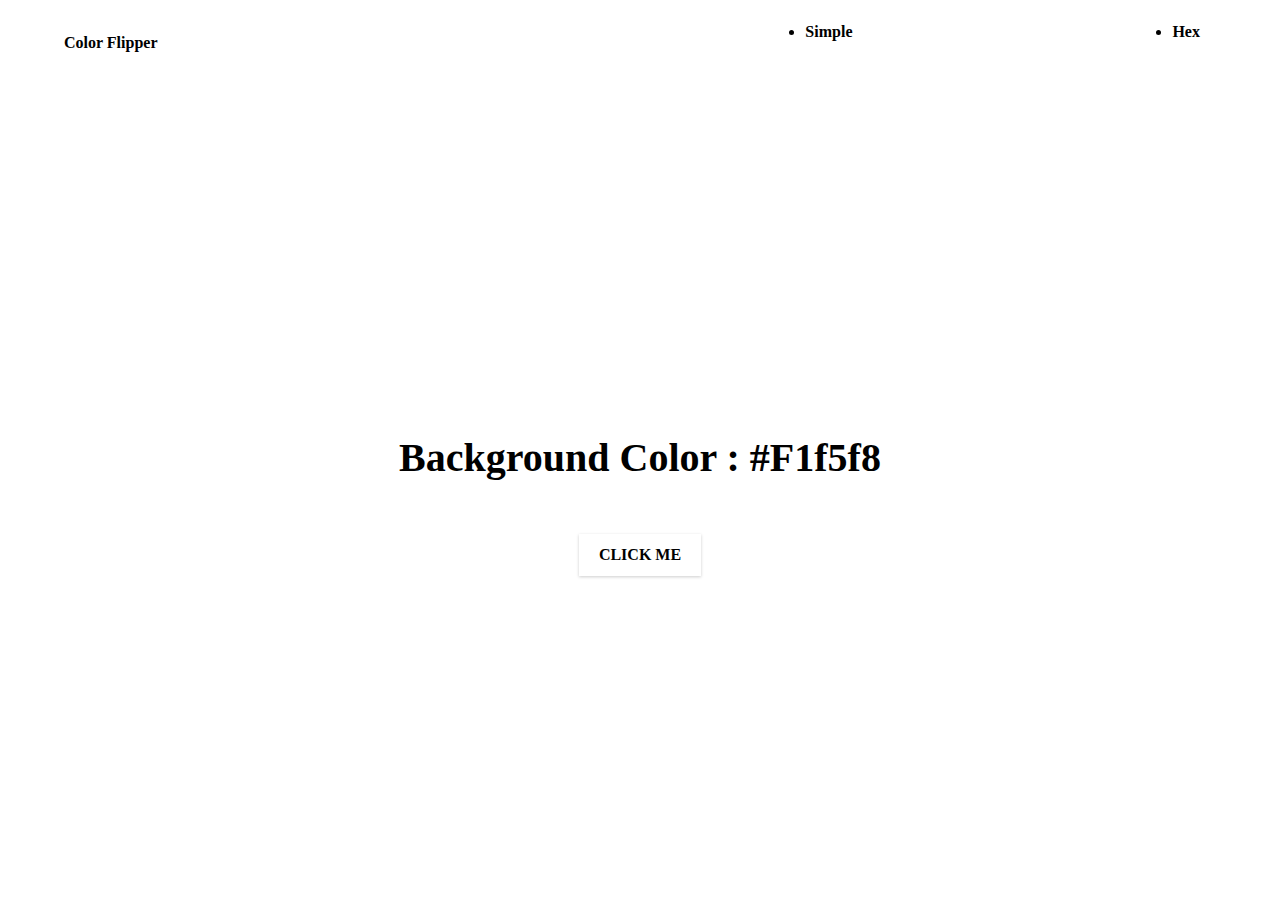
<file: Color Flipper/index.html>
<!DOCTYPE html>
<html lang="en">
<head>
    <meta charset="UTF-8">
    <meta http-equiv="X-UA-Compatible" content="IE=edge">
    <meta name="viewport" content="width=device-width, initial-scale=1.0">
    <title>Color Flipper || Simple</title>
    <!--styles-->
    <link rel="stylesheet" href="style.css"/>

   
</head>
<body>
    <nav>
          <div class="nav-center">
            <h4>color flipper </h4> 
            <ul class="nav-links"></ul>
         
            <li>
                <a href="index.html">simple</a>
            </li>
            <li>
                <a href="hex.html">hex</a>
            </li>
          </ul>
         </div> 
 </nav>
 <main>
    <div class="container">
        <h2> background color :
        <span class="color">
            #f1f5f8
           </span>
        </h2>
     
        <button class="btn btn-hero" id="btn">click me</button>
    </div>
 </main>
<!--javascript-->
<script src="app.js"></script>
</body>
</html>
</file>
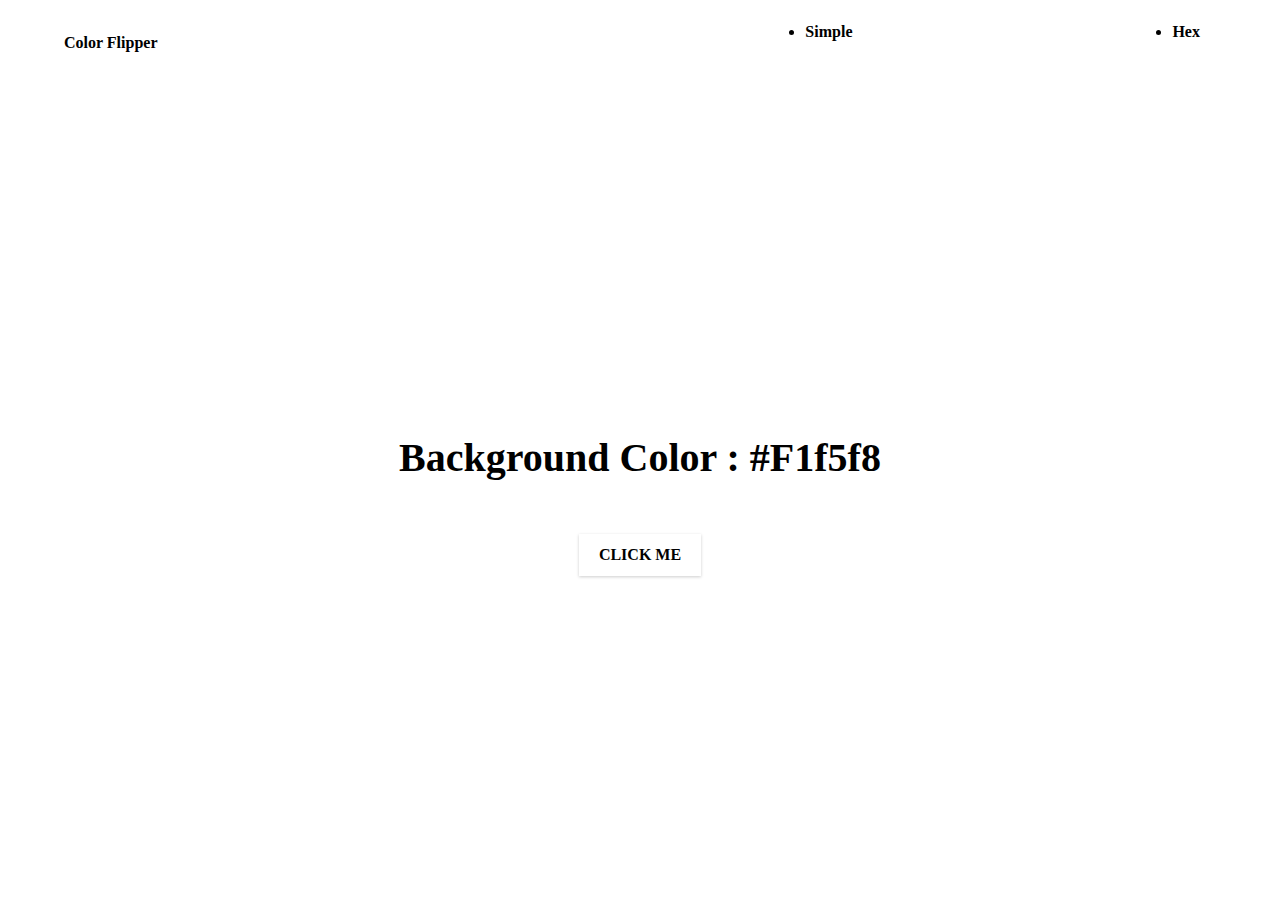
<file: Color Flipper/hex.html>
<!DOCTYPE html>
<html lang="en">
<head>
    <meta charset="UTF-8">
    <meta http-equiv="X-UA-Compatible" content="IE=edge">
    <meta name="viewport" content="width=device-width, initial-scale=1.0">
    <title>Color Flipper || Simple</title>
     <!--styles-->
     <link rel="stylesheet" href="style.css"/>


   
</head>
<body>
    <nav>
          <div class="nav-center">
            <h4>color flipper </h4> 
            <ul class="nav-links"></ul>
         
            <li>
                <a href="index.html">simple</a>
            </li>
            <li>
                <a href="hex.html">hex</a>
            </li>
          </ul>
         </div> 
 </nav>
 <main>
    <div class="container">
        <h2> background color :
        <span class="color">
            #f1f5f8
           </span>
        </h2>
     
        <button class="btn btn-hero" id="btn">click me</button>
    </div>
 </main>
<!--javascript-->
<script src="hex.js"></script>
</body>
</html>
</file>
<file: Color Flipper/style.css>
::after,
::before {
  margin: 0;
  padding: 0;
  box-sizing: border-box;
}

body {
    font-family: var(--ff-secondary);
    background: var(--clr-grey-10);
    color: var(--clr-grey-1);
    line-height: 1.5;
    font-size: 0.875rem;
  }

  ul {
    list-style-type: none;
  }
  a {
    text-decoration: none;
  }
  h1,
  h2,
  h3,
  h4 {
    letter-spacing: var(--spacing);
    text-transform: capitalize;
    line-height: 1.25;
    margin-bottom: 0.75rem;
    font-family: var(--ff-primary);
  }
  h1 {
    font-size: 3rem;
  }
  h2 {
    font-size: 2rem;
  }
  h3 {
    font-size: 1.25rem;
  }
  h4 {
    font-size: 0.875rem;
  }
  p {
    margin-bottom: 1.25rem;
    color: var(--clr-grey-5);
  }
  @media screen and (min-width: 800px) {
    h1 {
      font-size: 4rem;
    }
    h2 {
      font-size: 2.5rem;
    }
    h3 {
      font-size: 1.75rem;
    }
    h4 {
      font-size: 1rem;
    }
    body {
      font-size: 1rem;
    }
    h1,
    h2,
    h3,
    h4 {
      line-height: 1;
    }
  }
  /*  global classes */
  
  /* section */
  .section {
    padding: 5rem 0;
  }
  
  .section-center {
    width: 90vw;
    margin: 0 auto;
    max-width: 1170px;
  }
  @media screen and (min-width: 992px) {
    .section-center {
      width: 95vw;
    }
  }
  main {
    min-height: 100vh;
    display: grid;
    place-items: center;
  }
  
  /*
  =============== 
  Nav
  ===============
  */
  nav {
    background: var(--clr-white);
    height: 3rem;
    display: grid;
    align-items: center;
    box-shadow: var(--dark-shadow);
  }
  .nav-center {
    width: 90vw;
    max-width: var(--fixed-width);
    margin: 0 auto;
    display: flex;
    align-items: center;
    justify-content: space-between;
  }
  .nav-center h4 {
    margin-bottom: 0;
    color: var(--clr-primary-5);
  }
  .nav-links {
    display: flex;
  }
  nav a {
    text-transform: capitalize;
    font-weight: 700;
    font-size: 1rem;
    color: var(--clr-primary-1);
    letter-spacing: var(--spacing);
    margin-right: 1rem;
  }
  nav a:hover {
    color: var(--clr-primary-5);
  }

  main {
    min-height: calc(100vh - 3rem);
    display: grid;
    place-items: center;
  }
  .container {
    text-align: center;
  }
  .container h2 {
    background: var(--clr-black);
    color: var(--clr-white);
    padding: 1rem;
    border-radius: var(--radius);
    margin-bottom: 2.5rem;
  }
  .color {
    color: var(--clr-primary-5);
  }
  .btn-hero {
    font-family: var(--ff-primary);
    text-transform: uppercase;
    background: transparent;
    color: var(--clr-black);
    letter-spacing: var(--spacing);
    display: inline-block;
    font-weight: 700;
    transition: var(--transition);
    border: 2px solid var(--clr-black);
    cursor: pointer;
    box-shadow: 0 1px 3px rgba(0, 0, 0, 0.2);
    border-radius: var(--radius);
    font-size: 1rem;
    padding: 0.75rem 1.25rem;
  }
  .btn-hero:hover {
    color: var(--clr-white);
    background: var(--clr-black);
  }
</file>
